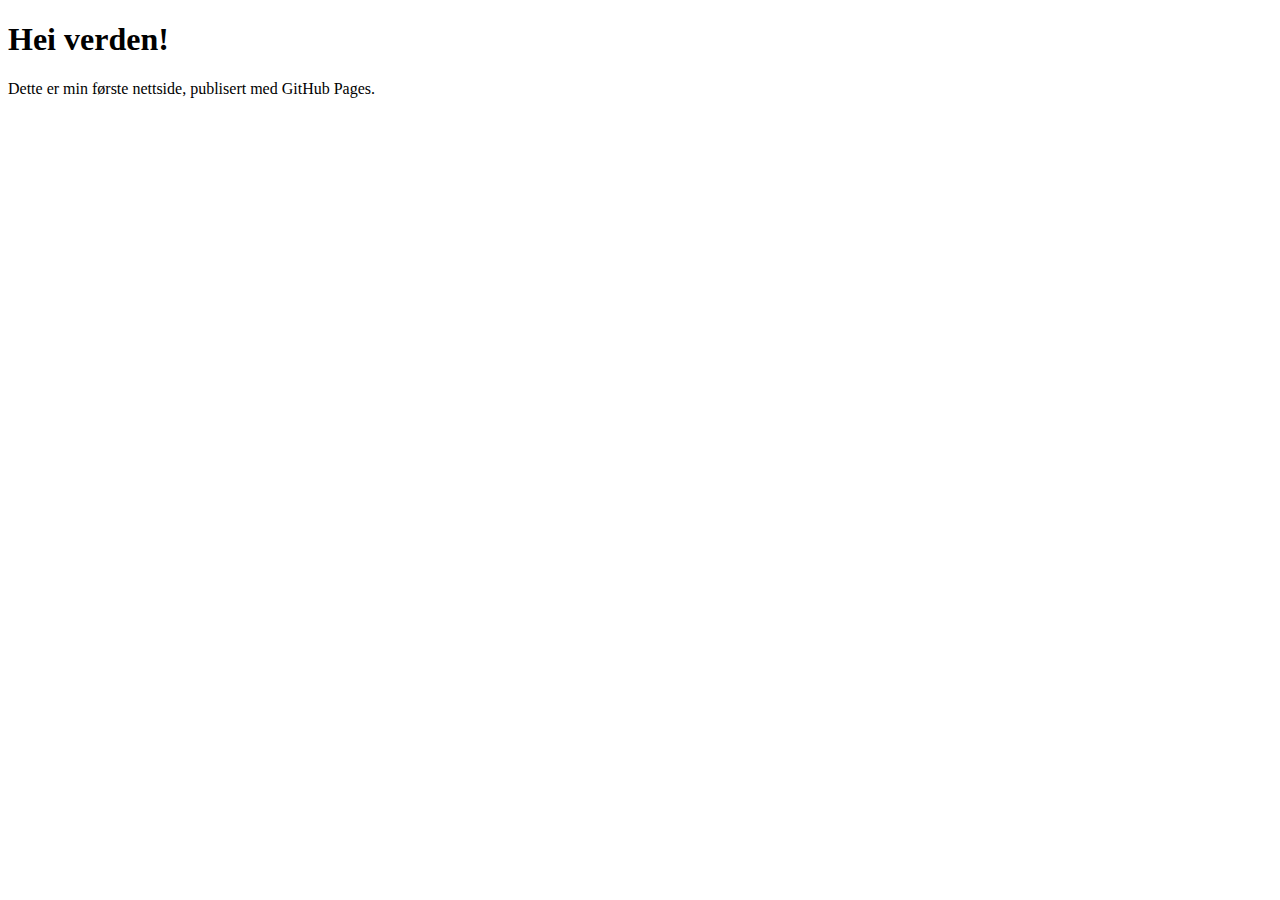
<file: index.html>
<!DOCTYPE html>
<html lang="en">
<head>
        <meta charset="UTF-8">
        <meta name="viewport" content="width=device-width, initial-scale=1.0">
        <title>Min Første Nettside</title>
</head>
<body>
        <h1>Hei verden!</h1>
        <p>Dette er min første nettside, publisert med GitHub Pages.</p>
</body>
</html>
</file>
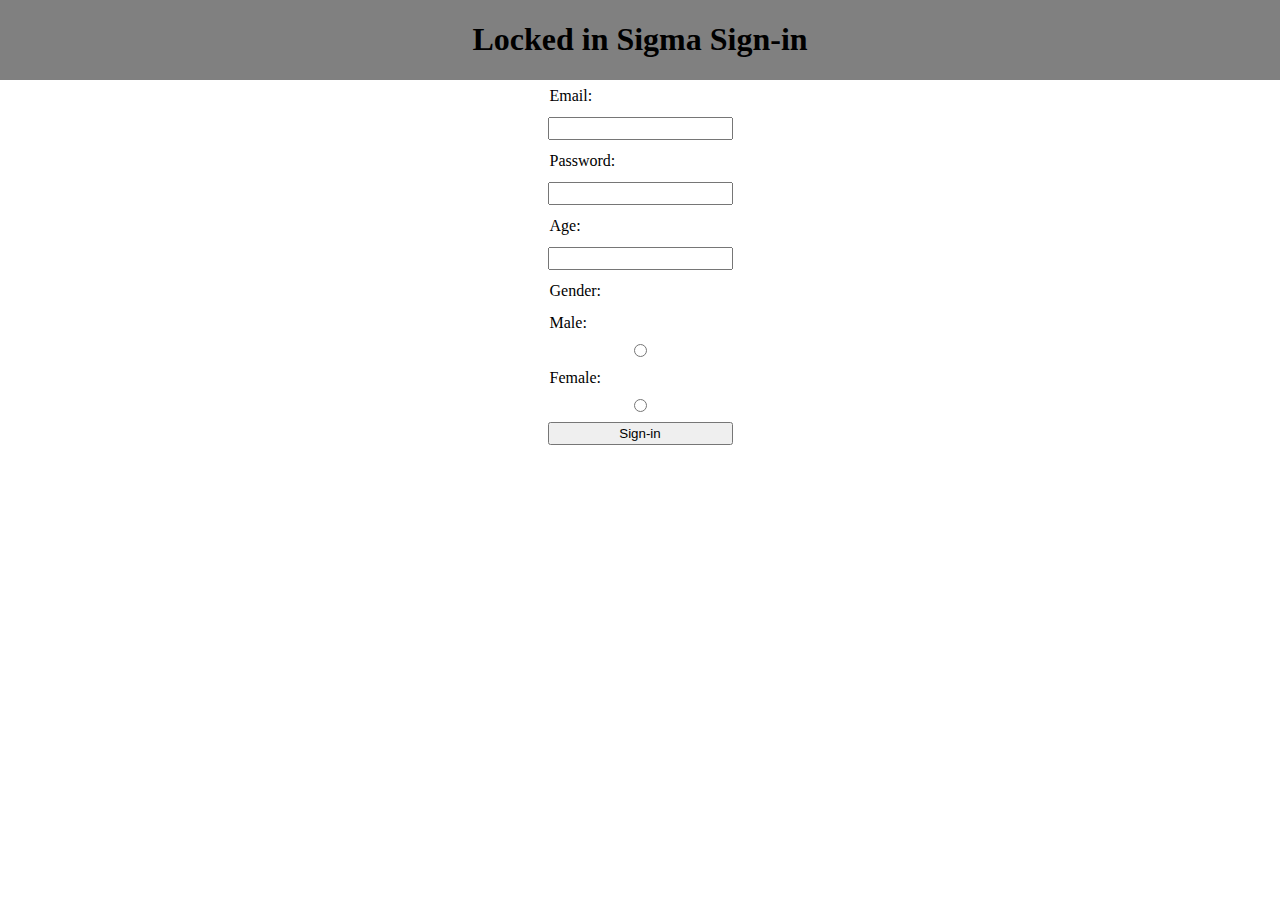
<file: forms/index.html>
<!DOCTYPE html>
<html lang="en">
<head>
    <meta charset="UTF-8">
    <meta name="viewport" content="width=device-width, initial-scale=1.0">
    <title>Sigma Sign-in</title>
    <script src="forms.js" defer></script>
    <link rel="stylesheet" href="forms.css">
</head>
<body>
    <header><h1>Locked in Sigma Sign-in</h1></header>
    <form id="skjema">
        
        <label for="email">Email:</label>
        <input type="email" name="Email" id="email" required>

        <label for="password">Password:</label>
        <input type="password" name="Password" id="password" required>

        <label for="age">Age:</label>
        <input type="number" min="1" max="120" id="age" name="Age" required>

        <label>Gender:</label>
        <label for="male">Male:</label>
        <input type="radio" name="gender" id="male" value="Male" required>
        <label for="female">Female:</label>
        <input type="radio" name="gender" id="female" value="Female">
        
        <button type="submit">Sign-in</button>

    </form>
</body>
</html>
</file>
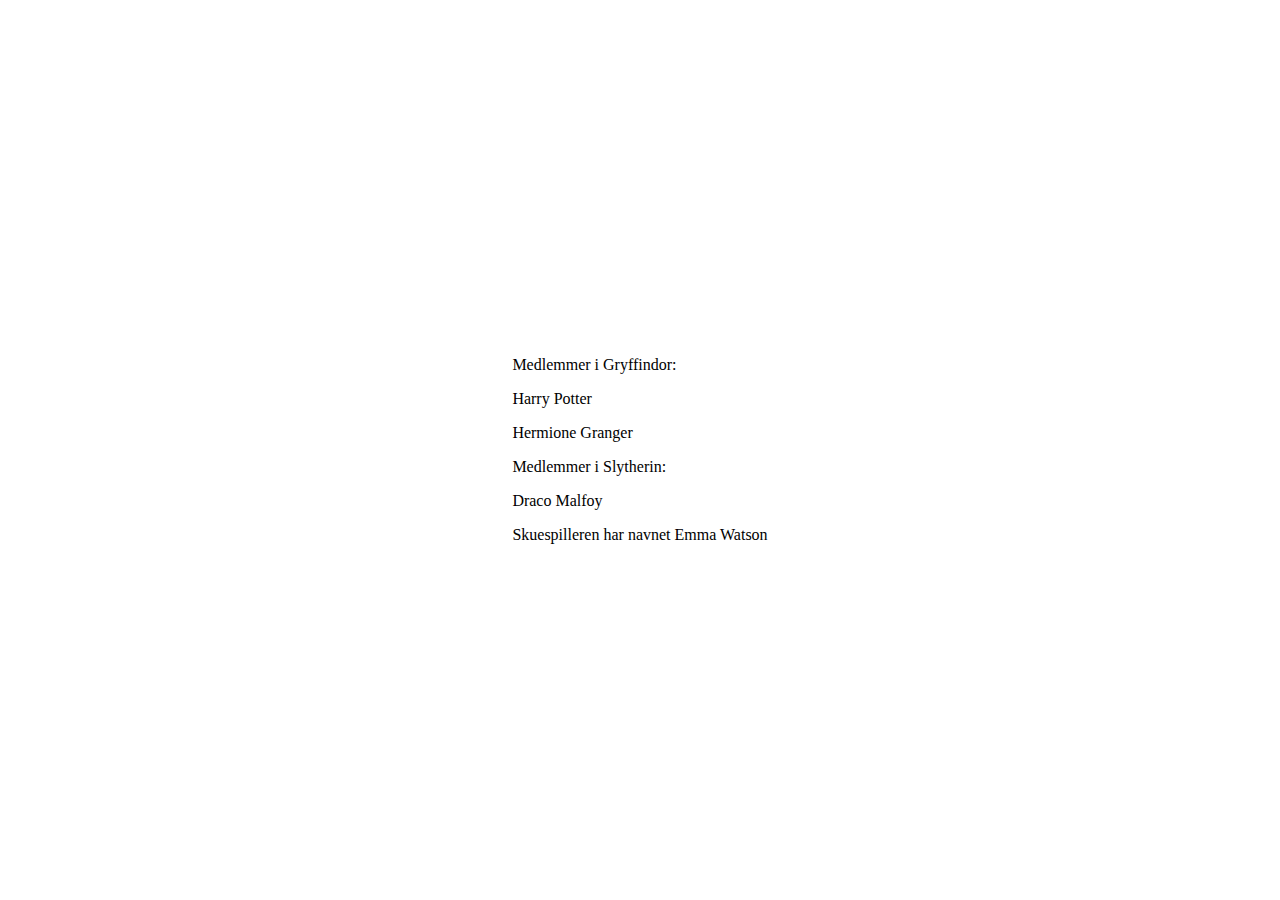
<file: harry/index.html>
<!DOCTYPE html>
<html lang="en">
<head>
    <meta charset="UTF-8">
    <meta name="viewport" content="width=device-width, initial-scale=1.0">
    <title>Kokebok</title>
    <script src="harry.js"defer></script>
    <link rel="stylesheet" href="harry.css">
</head>
<body>
    <div id="resultat"></div>
</body>
</html>
</file>
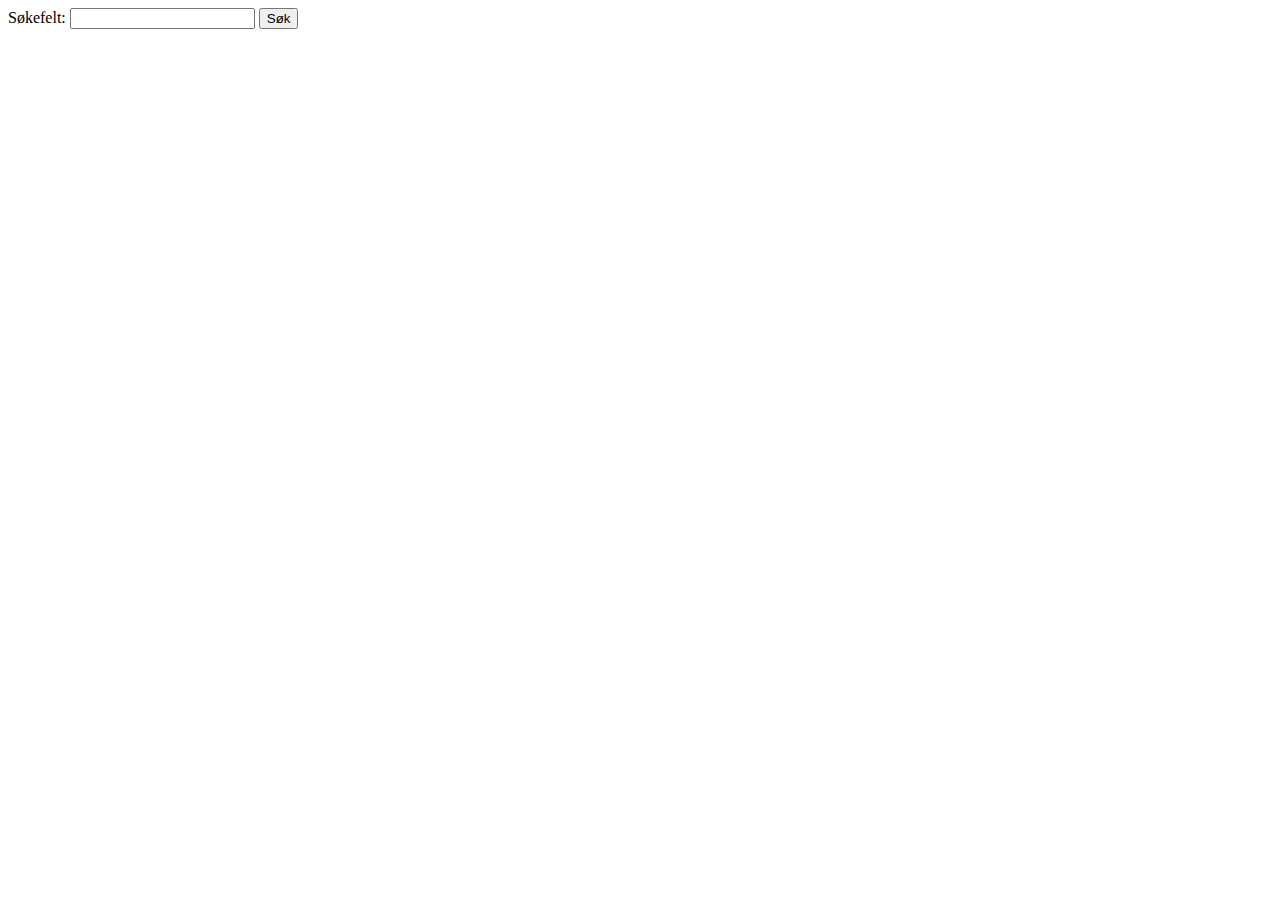
<file: kokkebok/index.html>
<!DOCTYPE html>
<html lang="en">
<head>
    <meta charset="UTF-8">
    <meta name="viewport" content="width=device-width, initial-scale=1.0">
    <title>Kokebok</title>
    <script src="kokkebok.js"defer></script>
    <link rel="stylesheet" href="kokkebok.js">
</head>
<body>
    <form id="sokfelt">

        <label for="sok">Søkefelt:</label>
        <input type="text" id="sok" name="sok">

        <button type="submit">Søk</button>
    </form>
    <div id="resultat"></div>
</body>
</html>
</file>
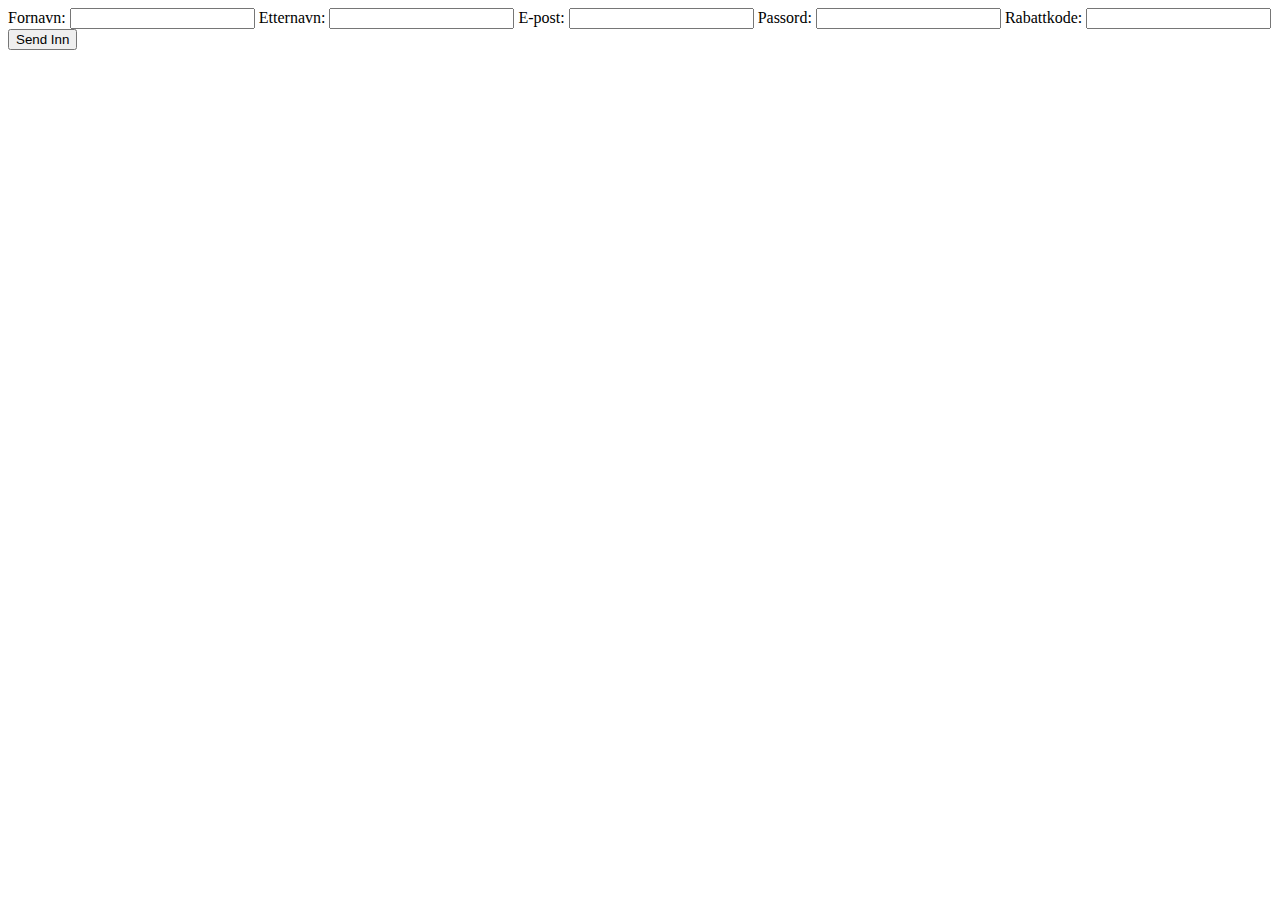
<file: oppgave1/index.html>
<!DOCTYPE html>
<html lang="en">
<head>
    <meta charset="UTF-8">
    <meta name="viewport" content="width=device-width, initial-scale=1.0">
    <title>Rabattkode</title>
    <script src="oppgave1.js" defer></script>
</head>
<body>
    <form id="skjema">
        <label for="fornavn">Fornavn:</label>
        <input type="text" name="Fornavn" id="fornavn" required>

        <label for="etternavn">Etternavn:</label>
        <input type="text" name="Etternavn" id="etternavn" required>

        <label for="epost">E-post:</label>
        <input type="email" name="E-post" id="epost" required>

        <label for="passord">Passord:</label>
        <input type="password" name="Passord" id="passord" required>

        <label for="rabatt">Rabattkode:</label>
        <input type="text" name="Rabattkode" id="rabatt">

        <button type="submit">Send Inn</button>
    </form>
    <div id="output"></div>
</body>
</html>
</file>
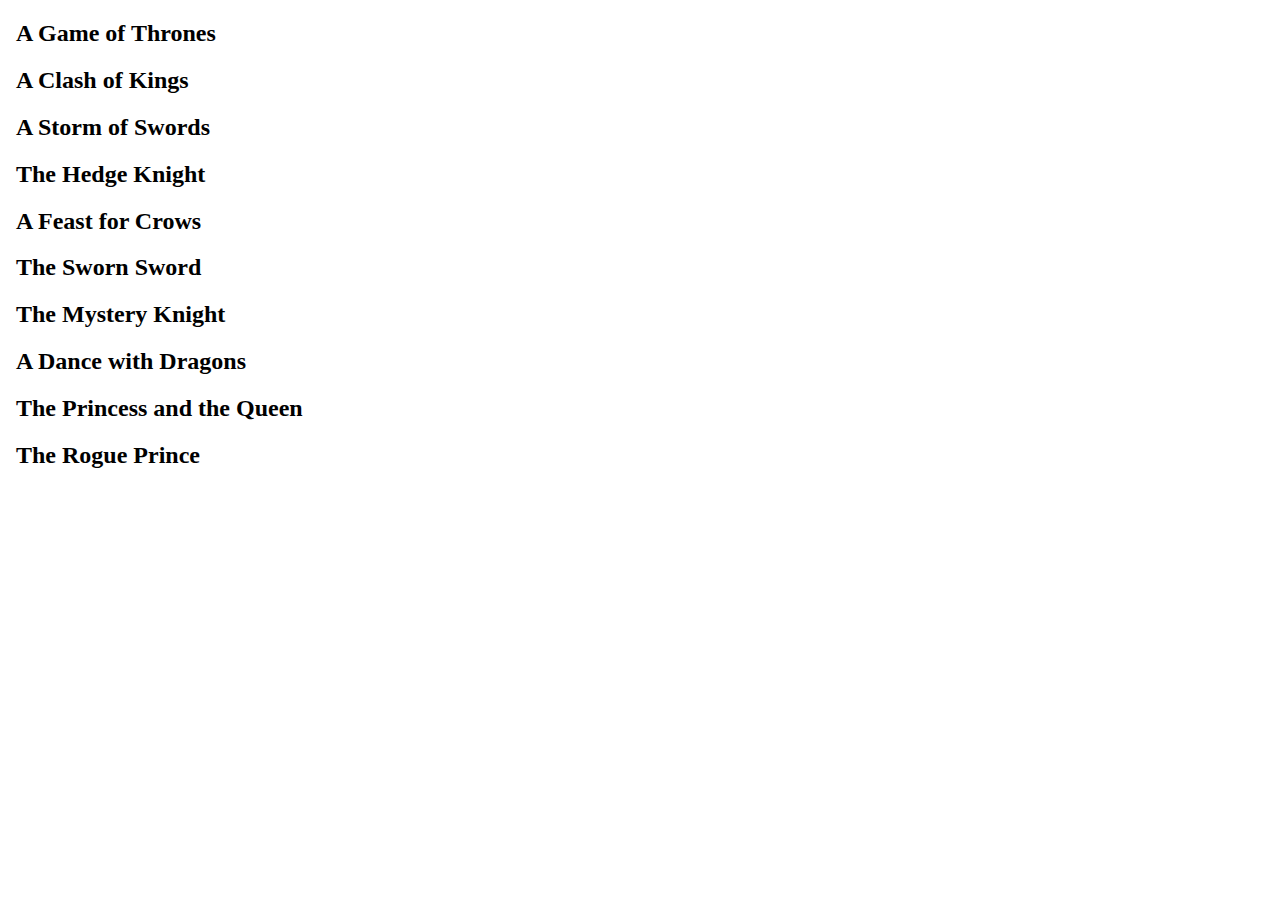
<file: oppgave2/index.html>
<!DOCTYPE html>
<html lang="en">
<head>
    <meta charset="UTF-8">
    <meta name="viewport" content="width=device-width, initial-scale=1.0">
    <title>Document</title>
    <script src="oppgave2.js" defer></script>
    <link rel="stylesheet" href="style.css">
</head>
<body>
    <div id="boktitler"></div>
    <div id="output"></div>
</body>
</html>
</file>
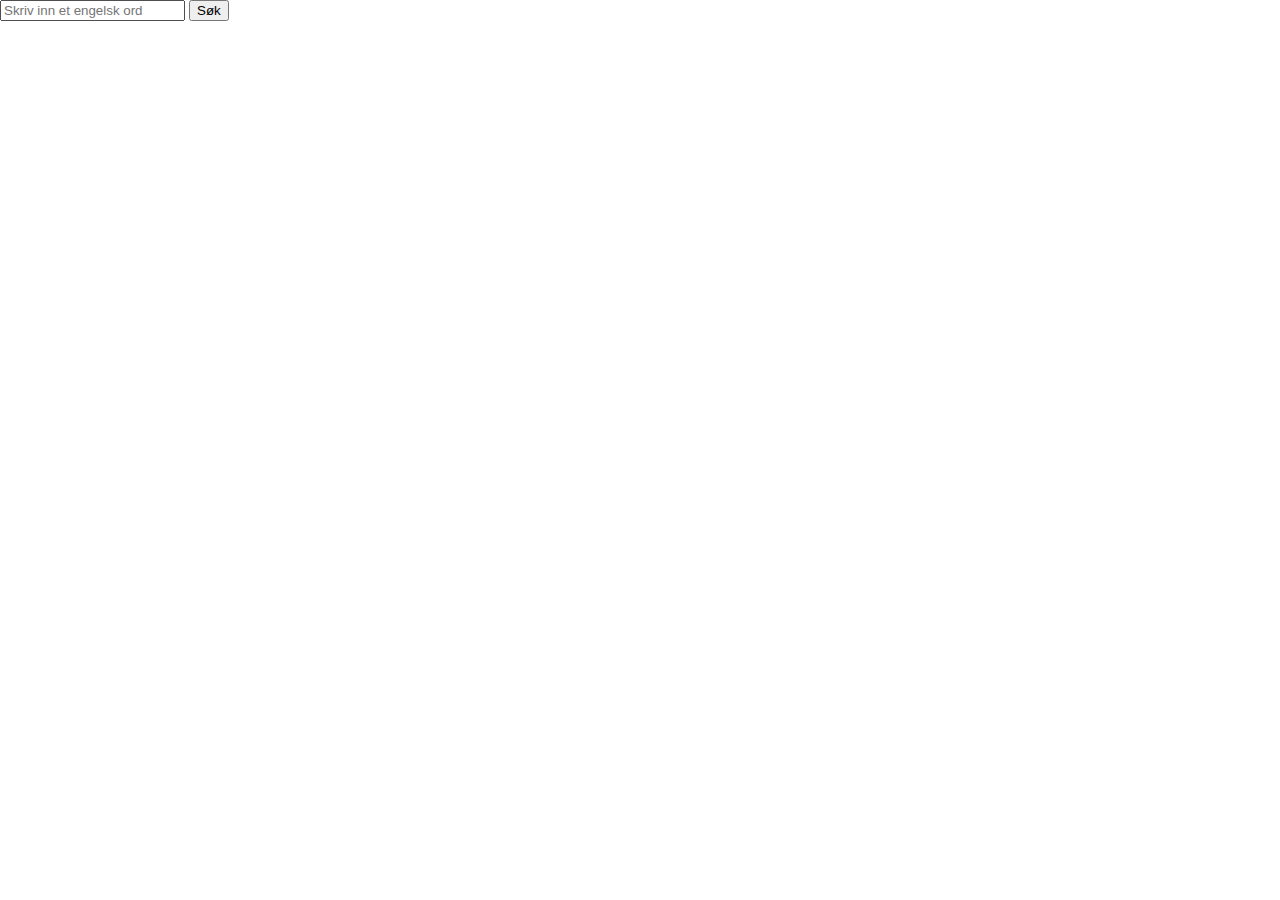
<file: ordbok/index.html>
<!DOCTYPE html>
<html lang="en">
<head>
    <meta charset="UTF-8">
    <meta name="viewport" content="width=device-width, initial-scale=1.0">
    <title>Ordbok (fais)</title>
    <script src="ordbok.js"defer></script>
    <link rel="stylesheet" href="ordbok.css">
</head>
<body>
    <div>
        <form id="skjema">
            <label for="ord"></label>
            <input type="text" name="ord" id="ord" placeholder="Skriv inn et engelsk ord" required>
            <button type="submit">Søk</button>
            <div id="output">
            </div>
        </form>
    </div>
</body>
</html>
</file>
<file: forms/forms.css>
body, html {
    padding: 0;
    margin: 0;
}

body, html {
    height: 100vh;
}

body {
    display: flex;
    align-items: center;
    flex-direction: column;
}

header {
    background-color: grey;
    width: 100%;
    height: 5rem;
    display: flex;
    justify-content: center;
}

form {
    display: flex;
    flex-direction: column;
}

input, label, button {
    margin: 5px;
    padding: 2px;
}
</file>
<file: harry/harry.css>
html, body {
    padding: 0;
    margin: 0;
}

html, body {
    height: 100vh;
}

body {
    display: flex;
    justify-content: center;
    align-items: center;
    flex-direction: column;
}
</file>
<file: oppgave2/style.css>
body, html {
    margin: 0;
    padding: 0;
    height: 100vh;
}

body {
    display: flex;
}

h2 {
    padding-left: 1rem;
}
</file>
<file: ordbok/ordbok.css>
body, html {
    margin: 0;
    padding: 0;
}

body {
    height: 100vh;
}
</file>
